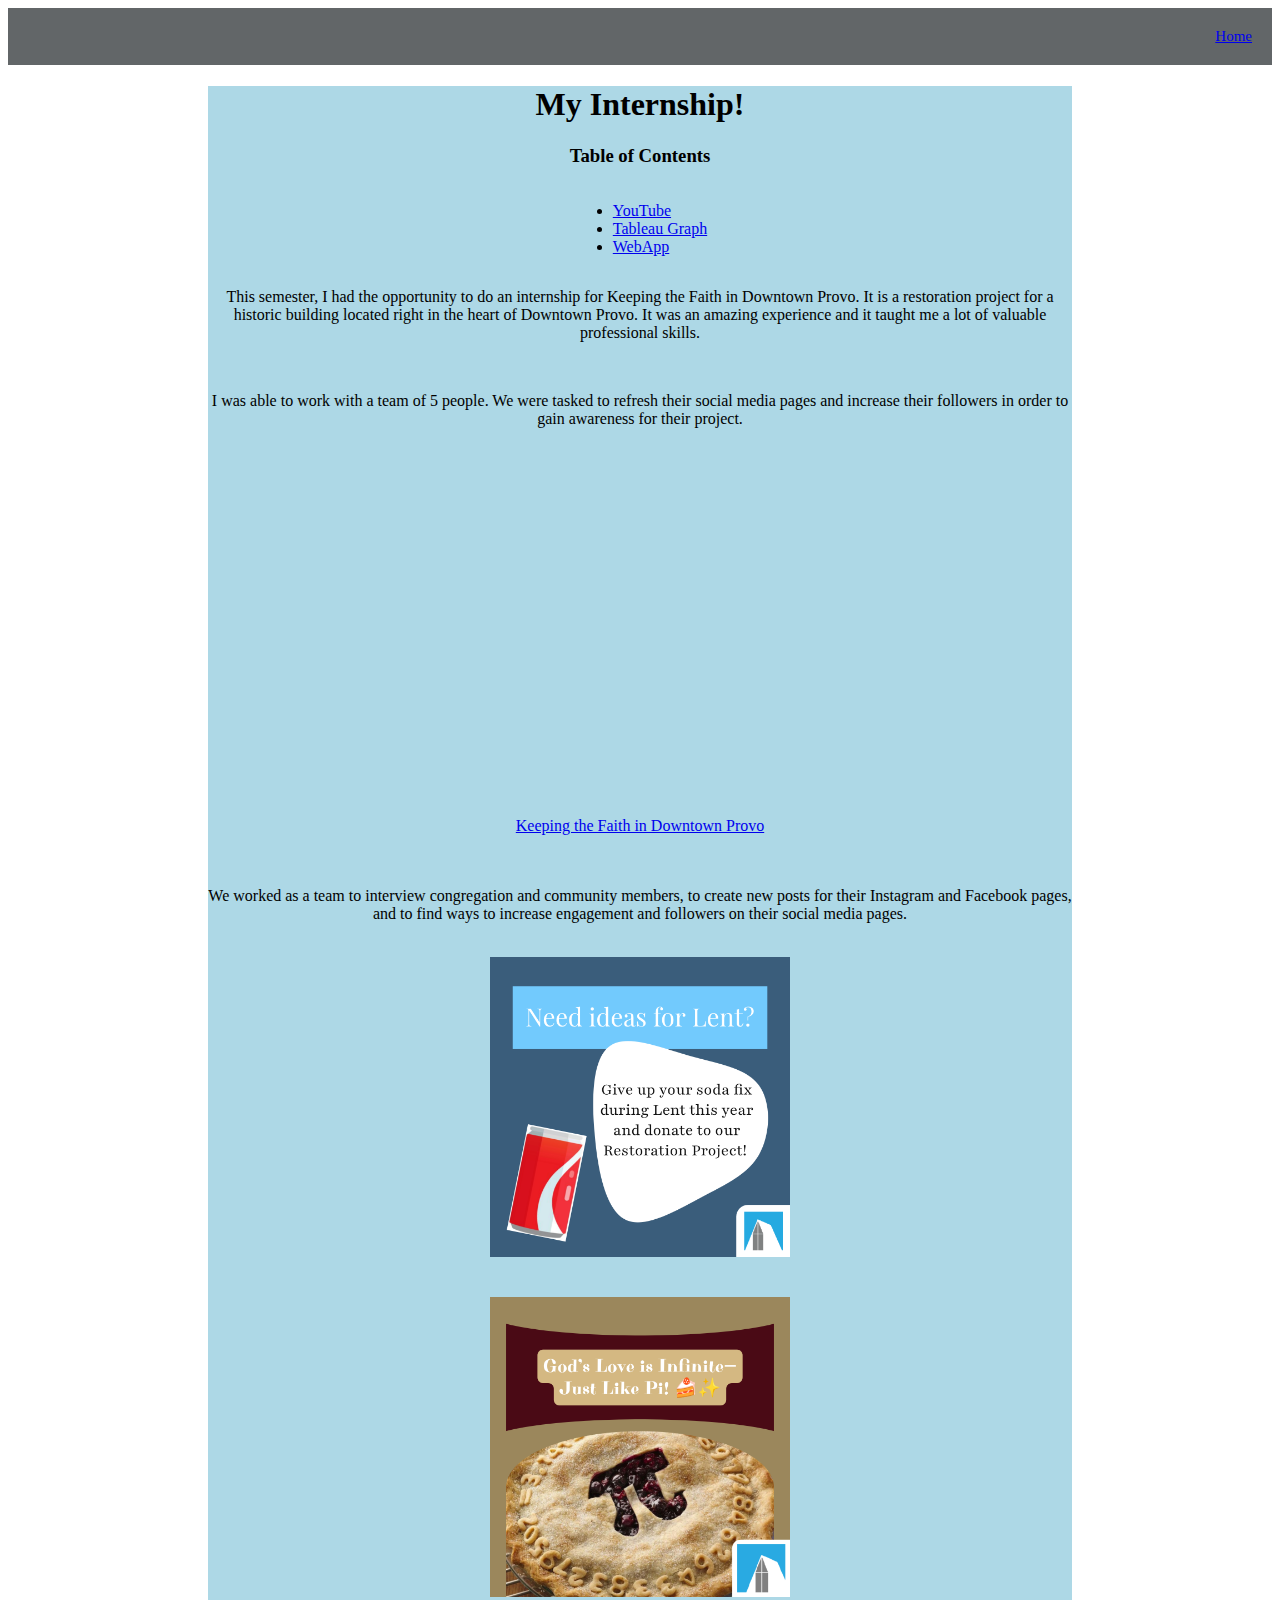
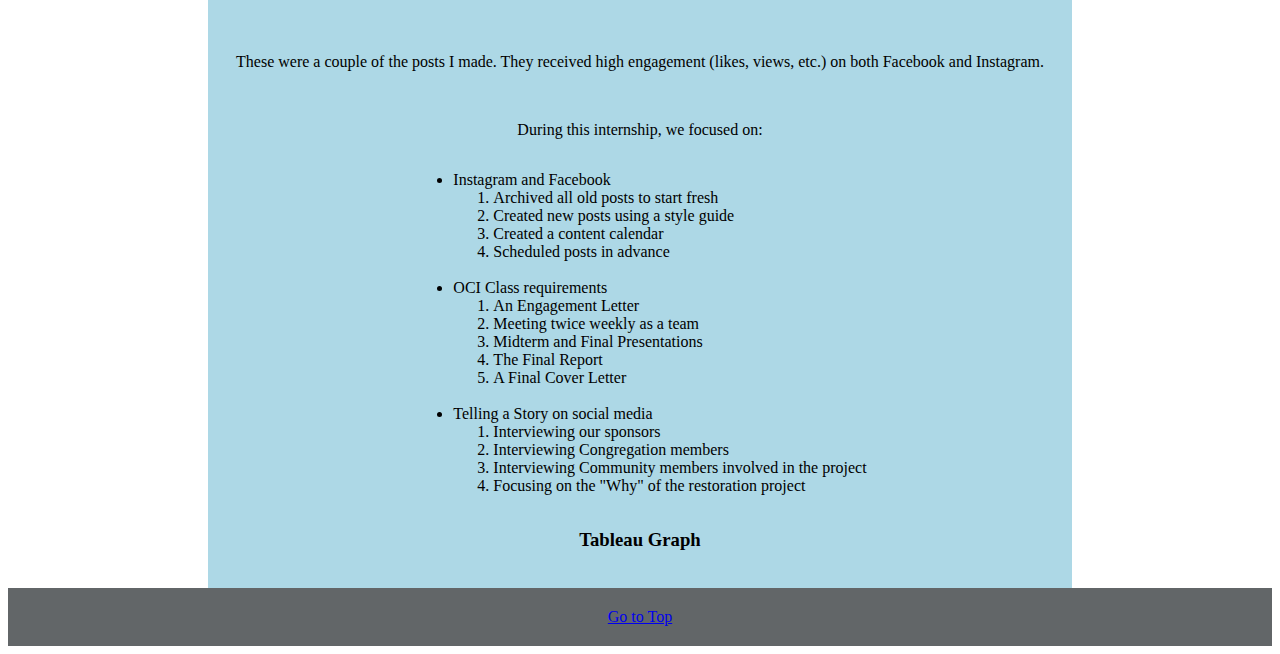
<file: scratch.html>
<!DOCTYPE html>
<html lang="en">
<head>
    <meta charset="UTF-8">
    <meta name="viewport" content="width=device-width, initial-scale=1.0">
    <title>Scratch Page</title>
    <link rel="stylesheet" type=text/css href="css/scratch.css">
    <link rel="icon" type="image/x-icon" href="assets/party.ico"/>
</head>
<body>
    <div id="Header">
        <a id="top" href="index.html" id="Header">Home</a>
    </div>
    <div class="mainbody">
        <h1>My Internship!</h1>  
    <!--This are my nav links. i want to reposition and style them later.-->
        <nav>
            <h3>Table of Contents</h3>
                <ul class="myList">
                    <li><a href="#section1">YouTube</a></li>
                    <li><a href="#section2">Tableau Graph</a></li>
                    <li><a href="wordle.html">WebApp</a></li>
                </ul> 
        </nav>
        <p>This semester, I had the opportunity to do an internship for Keeping the Faith in Downtown Provo. It is a restoration project for a historic building located right in the heart of Downtown Provo. It was an amazing experience and it taught me a lot of valuable professional skills.</p>
        <br>
        <p>I was able to work with a team of 5 people. We were tasked to refresh their social media pages and increase their followers in order to gain awareness for their project.</p>
        <br><br><br>
        <iframe id="section1" width="560" height="315" src="https://www.youtube.com/embed/BgpuZQ-DnPs?si=RWYntDj8e5wEhm3P" title="YouTube video player" frameborder="0" allow="accelerometer; autoplay; clipboard-write; encrypted-media; gyroscope; picture-in-picture; web-share" referrerpolicy="strict-origin-when-cross-origin" allowfullscreen></iframe>
        <br>
        <a href="https://keepingthefaithprovo.org/">Keeping the Faith in Downtown Provo</a>
        <br><br><br>
        <p>We worked as a team to interview congregation and community members, to create new posts for their Instagram and Facebook pages, and to find ways to increase engagement and followers on their social media pages.</p>
        <br>
        <img src="assets/img/lentpost.png" alt="Lent Post" width="300">
        <br><br><br>
        <img src="assets/img/pipost.png" alt="Pi Post" width="300">
        <br><br><br>
        <p>These were a couple of the posts I made. They received high engagement (likes, views, etc.) on both Facebook and Instagram.</p>
        <br>
        <p>During this internship, we focused on:
            <ul class="myList">
                <li>Instagram and Facebook</li>
                <ol>
                    <li>Archived all old posts to start fresh</li>
                    <li>Created new posts using a style guide</li>
                    <li>Created a content calendar</li>
                    <li>Scheduled posts in advance</li>
                </ol><br>
                <li>OCI Class requirements</li>
                <ol>
                    <li>An Engagement Letter</li>
                    <li>Meeting twice weekly as a team</li>
                    <li>Midterm and Final Presentations</li>
                    <li>The Final Report</li>
                    <li>A Final Cover Letter</li>
                </ol><br>
                <li>Telling a Story on social media</li>
                <ol>
                    <li>Interviewing our sponsors</li>
                    <li>Interviewing Congregation members</li>
                    <li>Interviewing Community members involved in the project</li>
                    <li>Focusing on the "Why" of the restoration project</li>
                </ol>
            </ul>
        </p>
        <h3 id="section2">Tableau Graph</h3>
        <div class='tableauPlaceholder' id='viz1745001289440' style='position: relative'>
            <noscript><a href='#'>
                <img alt='Fruit ' src='https:&#47;&#47;public.tableau.com&#47;static&#47;images&#47;US&#47;USFruitConsumption&#47;Fruit&#47;1_rss.png' style='border: none' /></a>
            </noscript>
            <object class='tableauViz'  style='display:none;'>
                <param name='host_url' value='https%3A%2F%2Fpublic.tableau.com%2F' />
                <param name='embed_code_version' value='3' /> <param name='site_root' value='' />
                <param name='name' value='USFruitConsumption&#47;Fruit' /><param name='tabs' value='no' />
                <param name='toolbar' value='yes' /><param name='static_image' value='https:&#47;&#47;public.tableau.com&#47;static&#47;images&#47;US&#47;USFruitConsumption&#47;Fruit&#47;1.png' />
                <param name='animate_transition' value='yes' /><param name='display_static_image' value='yes' />
                <param name='display_spinner' value='yes' /><param name='display_overlay' value='yes' />
                <param name='display_count' value='yes' /><param name='language' value='en-US' />
            </object>
        </div>                
                <script type='text/javascript'>
                var divElement = document.getElementById('viz1745001289440');
                var vizElement = divElement.getElementsByTagName('object')[0];
                vizElement.style.width='900px';vizElement.style.height='752px';
                var scriptElement = document.createElement('script');
                scriptElement.src = 'https://public.tableau.com/javascripts/api/viz_v1.js';
                vizElement.parentNode.insertBefore(scriptElement, vizElement);
                </script>
        <br>
    </div>
    <footer>   
        <nav>
            <a href="#top">Go to Top</a>
        </nav>
    </footer> 
</body>
</html>
</file>
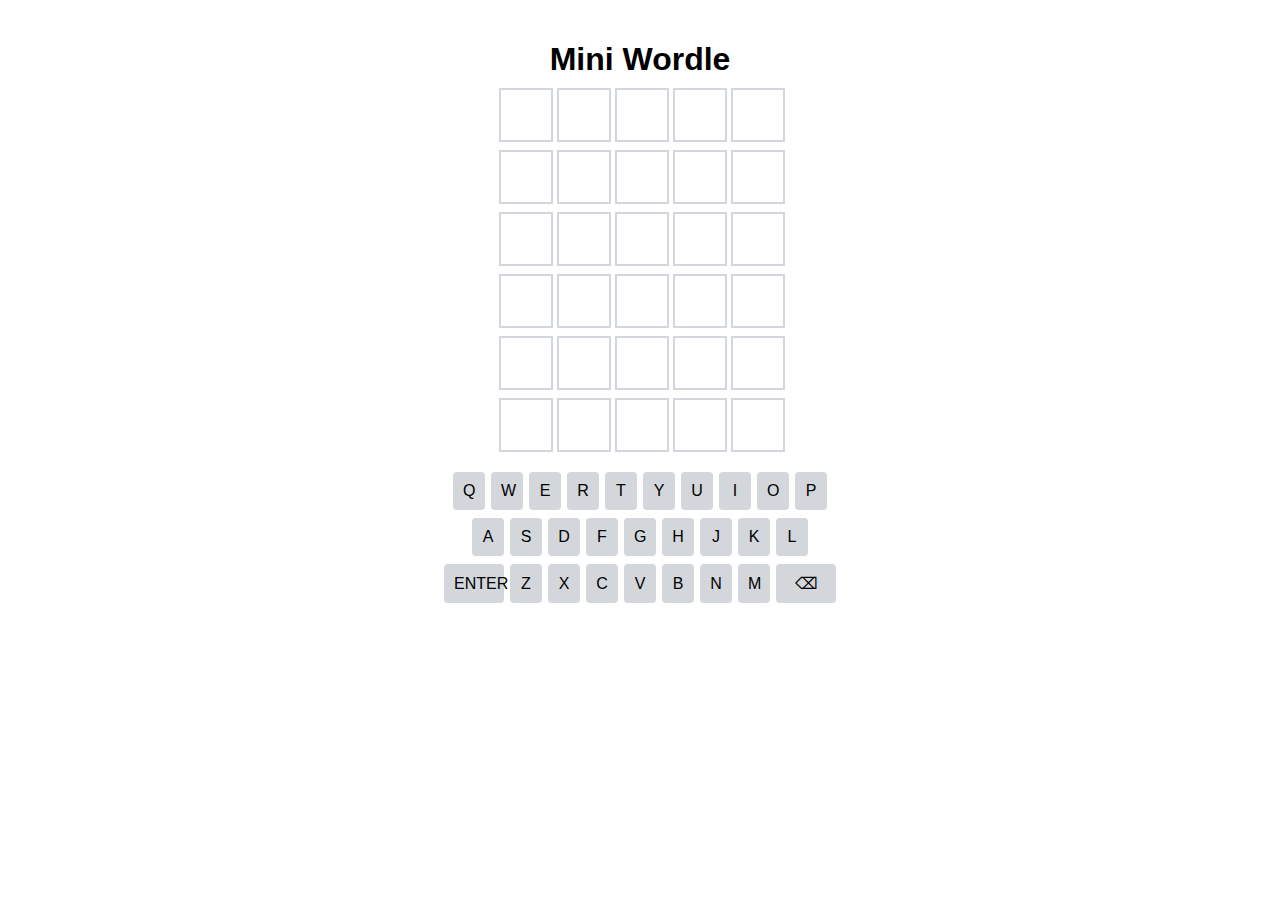
<file: wordle.html>
<!DOCTYPE html>
<html lang="en">
<head>
  <meta charset="UTF-8" />
  <meta name="viewport" content="width=device-width, initial-scale=1.0"/>
  <title>Mini Wordle</title>
  <style>
    body {
      margin: 0;
      padding: 20px;
      font-family: Arial, sans-serif;
      background: #ffffff;
      display: flex;
      justify-content: center;
    }

    #wordle-container {
      text-align: center;
      max-width: 400px;
      margin: auto;
    }

    h1 {
      font-size: 2rem;
      margin-bottom: 10px;
    }

    #wordle-board {
      display: grid;
      grid-template-columns: repeat(5, 50px);
      gap: 8px;
      justify-content: center;
      margin-bottom: 20px;
    }

    .row {
      display: contents;
    }

    .tile {
      width: 50px;
      height: 50px;
      border: 2px solid #d3d6da;
      display: flex;
      align-items: center;
      justify-content: center;
      font-size: 1.5rem;
      text-transform: uppercase;
      font-weight: bold;
      background: #ffffff;
      color: #000000;
    }

    .correct {
      background-color: #6aaa64 !important;
      border-color: #6aaa64 !important;
      color: white;
    }

    .present {
      background-color: #c9b458 !important;
      border-color: #c9b458 !important;
      color: white;
    }

    .absent {
      background-color: #787c7e !important;
      border-color: #787c7e !important;
      color: white;
    }

    #keyboard {
      display: flex;
      flex-direction: column;
      gap: 8px;
      margin: 20px 0;
    }

    .keyboard-row {
      display: flex;
      justify-content: center;
      gap: 6px;
    }

    .key {
      padding: 10px;
      width: 32px;
      background: #d3d6da;
      color: black;
      border: none;
      border-radius: 4px;
      font-size: 1rem;
      cursor: pointer;
      user-select: none;
      text-transform: uppercase;
    }

    .key.wide {
      width: 60px;
    }

    .key.correct { background: #6aaa64; color: white; }
    .key.present { background: #c9b458; color: white; }
    .key.absent  { background: #787c7e; color: white; }

    #message {
      margin-bottom: 10px;
      font-weight: bold;
    }

    #reset {
      padding: 8px 16px;
      background-color: #6aaa64;
      color: white;
      border: none;
      border-radius: 4px;
      cursor: pointer;
      display: none;
    }

    #reset:hover {
      background-color: #5b9957;
    }
  </style>
</head>
<body>
  <div id="wordle-container">
    <h1>Mini Wordle</h1>
    <div id="message"></div>
    <div id="wordle-board"></div>
    <div id="keyboard"></div>
    <button id="reset">New Game</button>
  </div>

  <script>
    const wordList = ['apple', 'grape', 'mango', 'peach', 'plumb', 'spice', 'train', 'climb', 'pride', 'swing'];
    const maxAttempts = 6;
    let targetWord = '';
    let currentAttempt = 0;
    let guessBuffer = '';
    let gameOver = false;

    const board = document.getElementById('wordle-board');
    const keyboard = document.getElementById('keyboard');
    const message = document.getElementById('message');
    const resetBtn = document.getElementById('reset');

    const rows = [
      'QWERTYUIOP'.split(''),
      'ASDFGHJKL'.split(''),
      ['Enter', ...'ZXCVBNM'.split(''), 'Backspace']
    ];

    function initBoard() {
      board.innerHTML = '';
      for (let i = 0; i < maxAttempts; i++) {
        const row = document.createElement('div');
        row.classList.add('row');
        for (let j = 0; j < 5; j++) {
          const tile = document.createElement('div');
          tile.classList.add('tile');
          row.appendChild(tile);
        }
        board.appendChild(row);
      }
    }

    function initKeyboard() {
      keyboard.innerHTML = '';
      rows.forEach(rowKeys => {
        const row = document.createElement('div');
        row.className = 'keyboard-row';
        rowKeys.forEach(key => {
          const btn = document.createElement('button');
          btn.className = 'key';
          if (key === 'Enter' || key === 'Backspace') {
            btn.classList.add('wide');
          }
          btn.textContent = key === 'Backspace' ? '⌫' : key;
          btn.dataset.key = key;
          btn.onclick = () => handleKey(key);
          row.appendChild(btn);
        });
        keyboard.appendChild(row);
      });
    }

    function startNewGame() {
      currentAttempt = 0;
      guessBuffer = '';
      gameOver = false;
      targetWord = wordList[Math.floor(Math.random() * wordList.length)].toUpperCase();
      message.textContent = '';
      resetBtn.style.display = 'none';
      initBoard();
      initKeyboard();
      document.addEventListener('keydown', handlePhysicalKey);
    }

    function handlePhysicalKey(e) {
      if (gameOver) return;
      let key = e.key;
      if (key === 'Backspace' || key === 'Enter' || /^[a-zA-Z]$/.test(key)) {
        handleKey(key.length === 1 ? key.toUpperCase() : key);
      }
    }

    function handleKey(key) {
      if (gameOver) return;
      if (/^[A-Z]$/.test(key) && guessBuffer.length < 5) {
        guessBuffer += key;
      } else if (key === 'Backspace') {
        guessBuffer = guessBuffer.slice(0, -1);
      } else if (key === 'Enter') {
        if (guessBuffer.length === 5) {
          submitGuess();
        } else {
          message.textContent = 'Guess must be 5 letters';
        }
        return;
      }
      updateBoard();
    }

    function updateBoard() {
      const tiles = board.children[currentAttempt].children;
      for (let i = 0; i < 5; i++) {
        tiles[i].textContent = guessBuffer[i] || '';
      }
    }

    function submitGuess() {
      const guess = guessBuffer;
      const result = Array(5).fill('absent');
      const target = targetWord.split('');
      const guessArr = guess.split('');
      const usedIndices = [];

      for (let i = 0; i < 5; i++) {
        if (guessArr[i] === target[i]) {
          result[i] = 'correct';
          usedIndices.push(i);
        }
      }

      for (let i = 0; i < 5; i++) {
        if (result[i] !== 'correct') {
          const idx = target.findIndex((char, j) => char === guessArr[i] && !usedIndices.includes(j));
          if (idx !== -1) {
            result[i] = 'present';
            usedIndices.push(idx);
          }
        }
      }

      const tiles = board.children[currentAttempt].children;
      for (let i = 0; i < 5; i++) {
        tiles[i].textContent = guessArr[i];
        tiles[i].classList.add(result[i]);
        updateKeyboardKey(guessArr[i], result[i]);
      }

      if (guess === targetWord) {
        message.textContent = `🎉 You got it in ${currentAttempt + 1} ${currentAttempt === 0 ? 'try' : 'tries'}!`;
        endGame();
      } else if (currentAttempt + 1 === maxAttempts) {
        message.textContent = `💥 Out of tries! Word was "${targetWord}"`;
        endGame();
      } else {
        currentAttempt++;
        guessBuffer = '';
        message.textContent = '';
      }
    }

    function updateKeyboardKey(letter, status) {
      const btn = keyboard.querySelector(`[data-key="${letter}"]`);
      if (!btn) return;

      const current = btn.className;
      if (current.includes('correct')) return;
      if (current.includes('present') && status === 'absent') return;

      btn.className = 'key';
      if (letter === 'Enter' || letter === 'Backspace') btn.classList.add('wide');
      btn.classList.add(status);
    }

    function endGame() {
      gameOver = true;
      resetBtn.style.display = 'inline-block';
      document.removeEventListener('keydown', handlePhysicalKey);
    }

    resetBtn.addEventListener('click', startNewGame);
    startNewGame();
  </script>
</body>
</html>
</file>
<file: css/scratch.css>
#Header{
    text-align: right;
    font-family: Georgia, 'Times New Roman', Times, serif;
    font-size: 15px;
    background-color: rgb(98, 102, 104);
    color: rgb(17, 14, 196);
    padding: 20px;
}
.mainbody{
    text-align: center;
    font-family: Georgia, 'Times New Roman', Times, serif;
    background-color: lightblue;
    margin-left: 200px;
    margin-right: 200px;
}
.myList{
    text-align: left;
    display: inline-block;
}
footer{
    text-align: center;
    background-color: rgb(98, 102, 104);
    padding: 20px;
}
</file>
